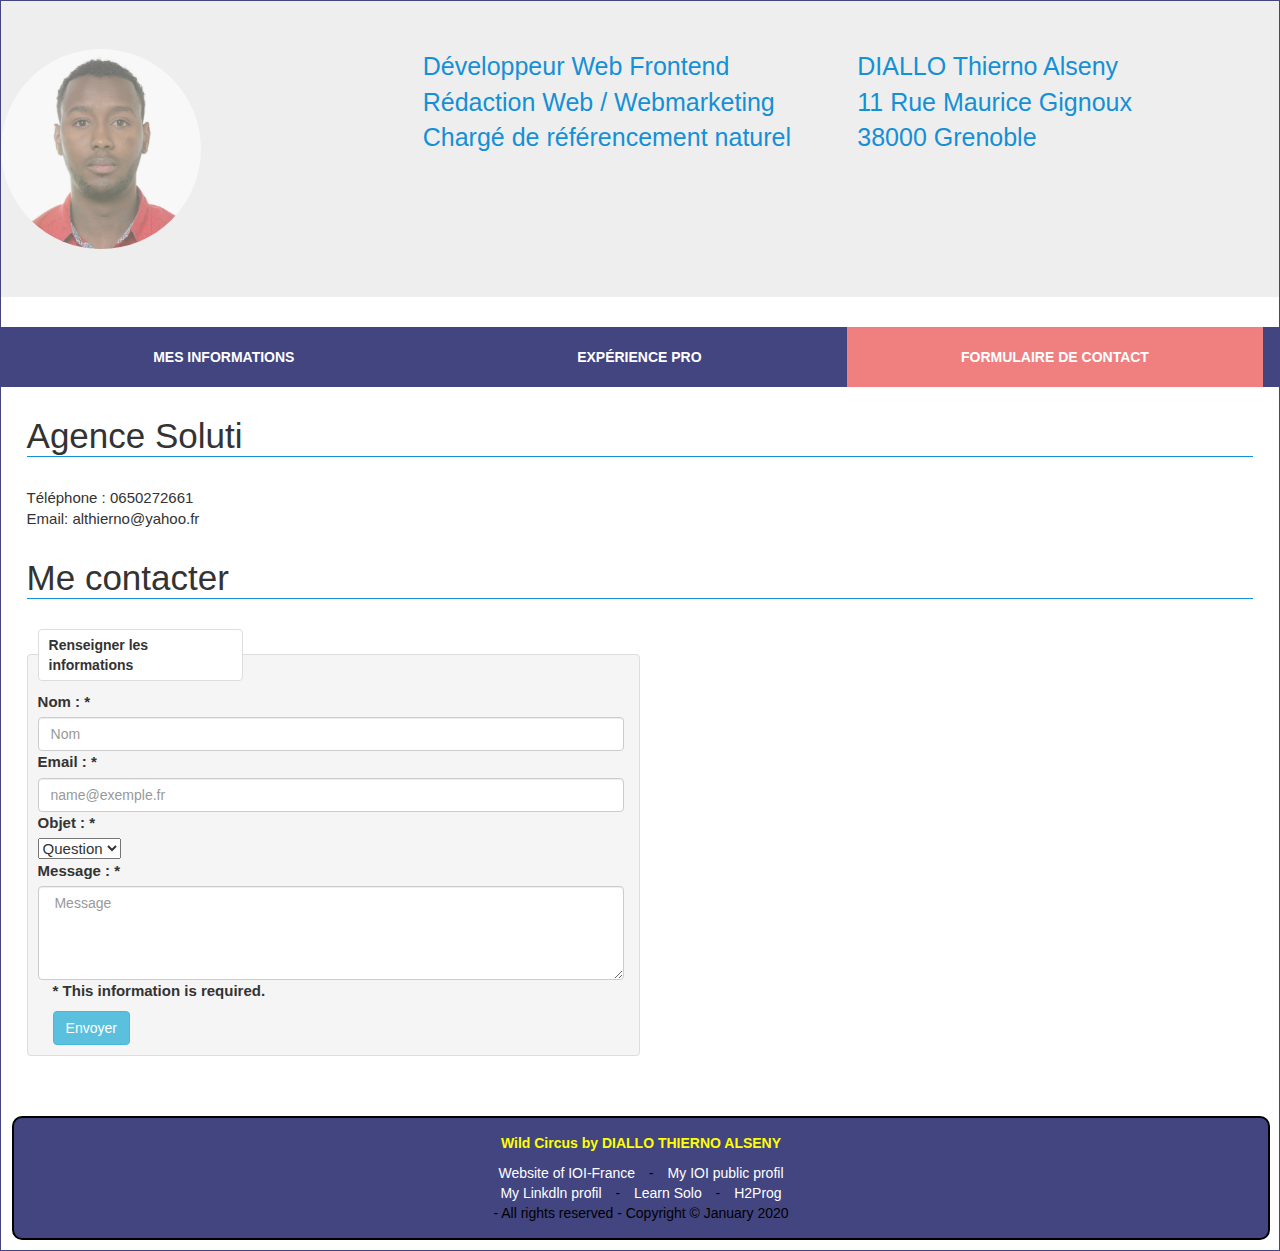
<file: contact.html>
<!DOCTYPE html>
<html lang="fr">
<head>
   <meta charset="utf-8" />
   <title> Contact</title>
   <meta name="description" content="Formulaire de contact" /> <!-- La balise méta -->
   <meta http-equiv="X-UA-Compatible" content="IE=edge">

   <link rel="stylesheet" href="https://maxcdn.bootstrapcdn.com/bootstrap/3.3.6/css/bootstrap.min.css">
   <script src="https://ajax.googleapis.com/ajax/libs/jquery/1.11.3/jquery.min.js"></script>
   <script src="https://maxcdn.bootstrapcdn.com/bootstrap/3.3.6/js/bootstrap.min.js"></script>
	 <!-- <link href='https://fonts.googleapis.com/css?family=Amatic SC' rel='stylesheet'> -->
	<!--  <link href="https://fonts.googleapis.com/css?family=Lato" rel="stylesheet"> -->

   
  <meta name="viewport" content="width=device-width, initial-scale=1, shrink-to-fit=no">
   <link rel="stylesheet" type="text/css" media="screen" href="css/cv.css"  />
   <link rel="stylesheet" type="text/css" media="screen" href="css/menu.css"  />
</head>
<body>
 <div class="header jumbotron">
   <div class="photoPerso">
      <img src="images/maphoto.jpg" class="img-circle img-responsive" alt="Thierno Alseny"/>
   </div>
   <div class="posteRecherche size30 colorLight">
      Développeur Web Frontend <br />
      Rédaction Web / Webmarketing<br />
      Chargé de référencement naturel <br />
   </div>
    <div class="InfoPerso size30 colorLight">
      DIALLO Thierno Alseny <br />
      11 Rue Maurice Gignoux<br />
      38000 Grenoble <br />
   </div>
</div>
         <!-- Nav- Menu -->
   <nav class="bg-color">
      <div class="container-fluid">
        <ul>
           <li class="menuInfo">
              <a href="CV.html"> Mes informations </a>
           </li>
           <li class="menuExpe">
              <a href="experiencePro.html"> Expérience Pro </a>
           </li>
           <li class="menuContact">
              <a id="active" href="contact.html"> Formulaire de contact </a>
           </li>
        </ul>
      </div>
</nav>
 <!--   Le corps du site -->
 <div class="corps size15">
        <h2 class="size40 borderBottomDark"> Agence Soluti </h2>
        <div> 
           Téléphone : 0650272661 <br/>
           Email: althierno@yahoo.fr
         </div>
         <h2 class="size40 borderBottomDark"> Me contacter</h2>
        <div> 
          <form>
            <fieldset class="col-md-6">
              <legend> Renseigner les informations </legend>
                <div>
                  <label>Nom : <span >*</span></label>
                  <input type="text" id="nom" class="form-control" placeholder="Nom" required>
              </div>
              <div>
                  <label>Email : <span >*</span></label>
                  <input type="email" id="email" class="form-control" placeholder="name@exemple.fr" required>
              </div>

              <div>
                  <label>Objet : <span >*</span></label>
                  <select name="objet" id="objet">
                      <option>Question </option>
                      <option>Autre </option>
                  </select>
              </div>
              <div>
                  <label for="message">Message : <span >*</span></label>
                   <textarea id="message" name="message" required class="form-control" placeholder=" Message" rows="4"></textarea>
              </div>
                 <div class="col-md-12">
                          <p class="blue"><strong>* This information is required.</strong></p>
                  </div>
                  <div class="col-md-12">
                     <input type="submit" class="btn btn-info" id="button" value="Envoyer">
               </div> 
           </fieldset>
          </form>
          <div class="clearfix"></div>
        </div>
 </div>   
  <!--   Le Footer -->
         <div class="footer text-center text-white">
             <div id="div4">
                <footer id ="pied">
                  <nav id="foot"> 
                       <p class="pp">
                           <p id="name">
                          Wild Circus by DIALLO THIERNO ALSENY
                           </p>       
                                <a href="http://www.france-ioi.org/" class="footer" target="_blank">Website of IOI-France</a> -
                                <a href="http://www.france-ioi.org/user/perso.php?sLogin=nellyvilly/" class="footer" target="_blank">My IOI public profil</a>
                              <br>  
                                <a href="https://www.linkedin.com/in/thierno-alseny-diallo-789015131/" class="footer" target="_blank">My Linkdln profil</a> -
                                <a href="https://www.sololearn.com/" class="footer" target="_blank">Learn Solo</a> -
                                <a href="https://ecole.h2prog.com/" class="footer" target="_blank">H2Prog</a>
                             <br>
                              - All rights reserved
                              - Copyright &copy; January 2020
                      </p>
                  </nav>
            </footer>
         </div>
   </div> 
 
     
 
</body>
</html>
</file>
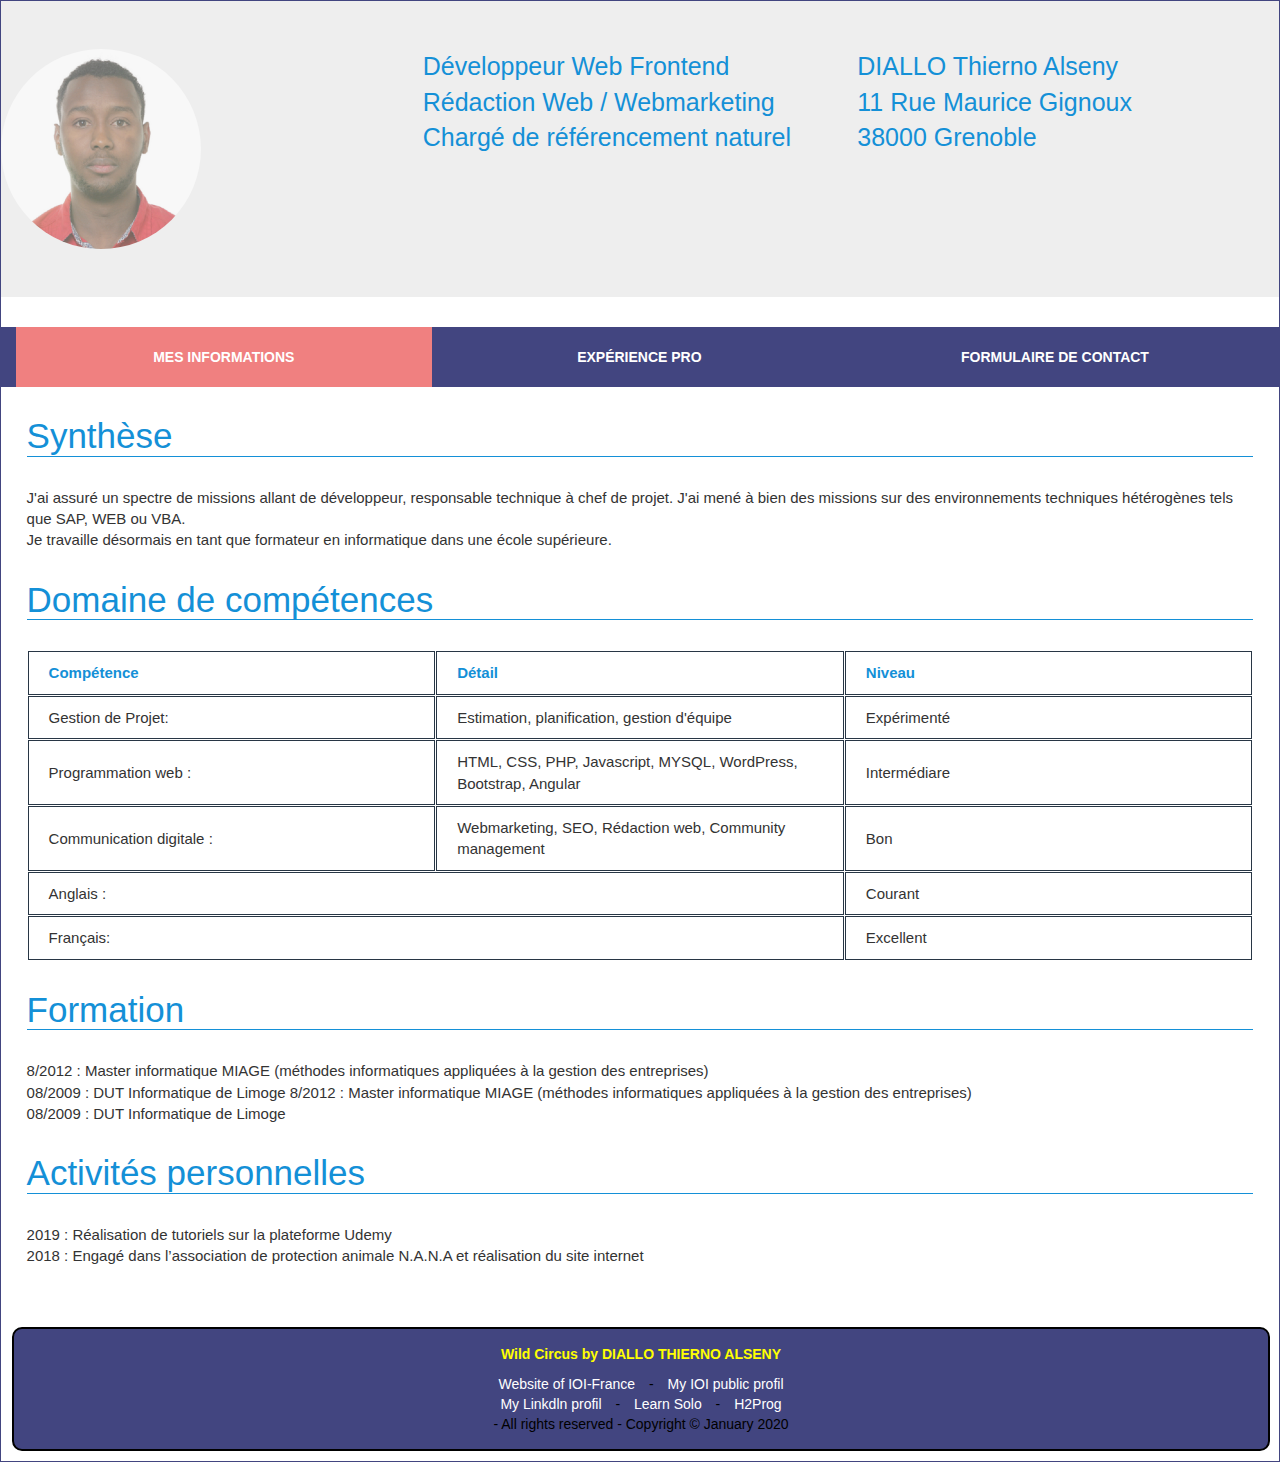
<file: CV.html>
<!DOCTYPE html>
<html lang="fr">
<head>
   <meta charset="utf-8" />
   <title>Mon CV</title>
   <meta name="description" content="Page d'accueil du CV de Diallo Thierno Alseny" />
   <meta http-equiv="X-UA-Compatible" content="IE=edge">

   <link rel="stylesheet" href="https://maxcdn.bootstrapcdn.com/bootstrap/3.3.6/css/bootstrap.min.css">
   <script src="https://ajax.googleapis.com/ajax/libs/jquery/1.11.3/jquery.min.js"></script>
   <script src="https://maxcdn.bootstrapcdn.com/bootstrap/3.3.6/js/bootstrap.min.js"></script>
	<!--  <link href='https://fonts.googleapis.com/css?family=Amatic SC' rel='stylesheet'> -->
	 <!-- <link href="https://fonts.googleapis.com/css?family=Lato" rel="stylesheet"> -->
  <meta name="viewport" content="width=device-width, initial-scale=1, shrink-to-fit=no">
   <link rel="stylesheet" type="text/css" media="screen" href="css/cv.css"  />
   <link rel="stylesheet" type="text/css" media="screen" href="css/menu.css"  />
</head>
<body>
 <div class="header jumbotron">
   <div class="photoPerso">
      <img src="images/maphoto.jpg" class="img-circle img-responsive" alt="Thierno Alseny"/>
   </div>
   <div class="posteRecherche size30 colorLight">
      Développeur Web Frontend <br />
      Rédaction Web / Webmarketing<br />
      Chargé de référencement naturel <br />
   </div>
    <div class="InfoPerso size30 colorLight">
      DIALLO Thierno Alseny <br />
      11 Rue Maurice Gignoux<br />
      38000 Grenoble <br />
   </div>
</div>
         <!-- Nav- Menu -->
   <nav class="bg-color">
      <div class="container-fluid">
      <ul>
         <li class="menuInfo">
            <a id="active" href="CV.html"> Mes informations </a>
         </li>
         <li class="menuExpe">
            <a href="experiencePro.html"> Expérience Pro </a>
         </li>
         <li class="menuContact">
            <a href="contact.html"> Formulaire de contact </a>
         </li>
      </ul>
      </div>
</nav>
 <!--   Le corps du site -->
 <div class="corps size15">
      <h2 class="colorLight size40 borderBottomDark"> Synthèse </h2>
   <div>
                      J'ai assuré un spectre de missions allant de développeur, responsable technique à chef de projet. J'ai mené à bien des missions sur des environnements 
                techniques hétérogènes tels que SAP, WEB ou VBA. <br />
                Je travaille désormais en tant que formateur en informatique dans une école supérieure.
   </div>
      <h2 class="colorLight size40 borderBottomDark"> Domaine de compétences</h2>
    <div class="domaineCompetence">
       <table>
         <tr>
            <th class="colorLight"> Compétence </th>
            <th class="colorLight"> Détail </th>
            <th class="colorLight"> Niveau </th>
         </tr>
          <tr>
             <td> Gestion de Projet:</td>
             <td> Estimation, planification, gestion d'équipe </td>
             <td> Expérimenté </td>
         </tr>
          <tr>
            <td> Programmation web : </td>
             <td> HTML, CSS, PHP, Javascript, MYSQL, WordPress, Bootstrap, Angular</td>
             <td> Intermédiare </td>
         </tr>
          <tr>
            <td> Communication digitale :</td>
             <td> Webmarketing, SEO, Rédaction web, Community management </td>
             <td> Bon </td>
         </tr>
          <tr>
          <td colspan="2"> Anglais :</td>
           <td> Courant</td>           
         </tr>
          <tr>
         <td colspan="2"> Français:</td>
           <td> Excellent</td>           
         </tr>
      </table>
    </div>
      <h2 class="colorLight size40 borderBottomDark"> Formation</h2>
    <div>
       8/2012 : Master informatique MIAGE (méthodes informatiques appliquées à la gestion des entreprises) <br />
       08/2009 : DUT Informatique de Limoge
       8/2012 : Master informatique MIAGE (méthodes informatiques appliquées à la gestion des entreprises) <br />
       08/2009 : DUT Informatique de Limoge
    </div>
      <h2 class="colorLight size40 borderBottomDark"> Activités personnelles</h2>
    <div>
       2019 : Réalisation de tutoriels sur la plateforme Udemy <br />
       2018 : Engagé dans l’association de protection animale N.A.N.A et réalisation du site internet
    </div>
 </div>
  <!--   Le Footer -->
  
         <div class="footer text-center text-white">
             <div id="div4">
                <footer id ="pied">
                  <nav id="foot"> 
                       <p class="pp">
                           <p id="name">  Wild Circus by DIALLO THIERNO ALSENY  </p>       
                                  <a href="http://www.france-ioi.org/" class="footer" target="_blank">Website of IOI-France</a> -
                                  <a href="http://www.france-ioi.org/user/perso.php?sLogin=nellyvilly/" class="footer" target="_blank">My IOI public profil</a>
                              <br>  
                                  <a href="https://www.linkedin.com/in/thierno-alseny-diallo-789015131/" class="footer" target="_blank">My Linkdln profil</a> -
                                  <a href="https://www.sololearn.com/" class="footer" target="_blank">Learn Solo</a> -
                                  <a href="https://ecole.h2prog.com/" class="footer" target="_blank">H2Prog</a>
                             <br>
                              - All rights reserved
                              - Copyright &copy; January 2020
                      </p>
                  </nav>
            </footer>
         </div>
   </div> 

 
     
 
</body>
</html>
</file>
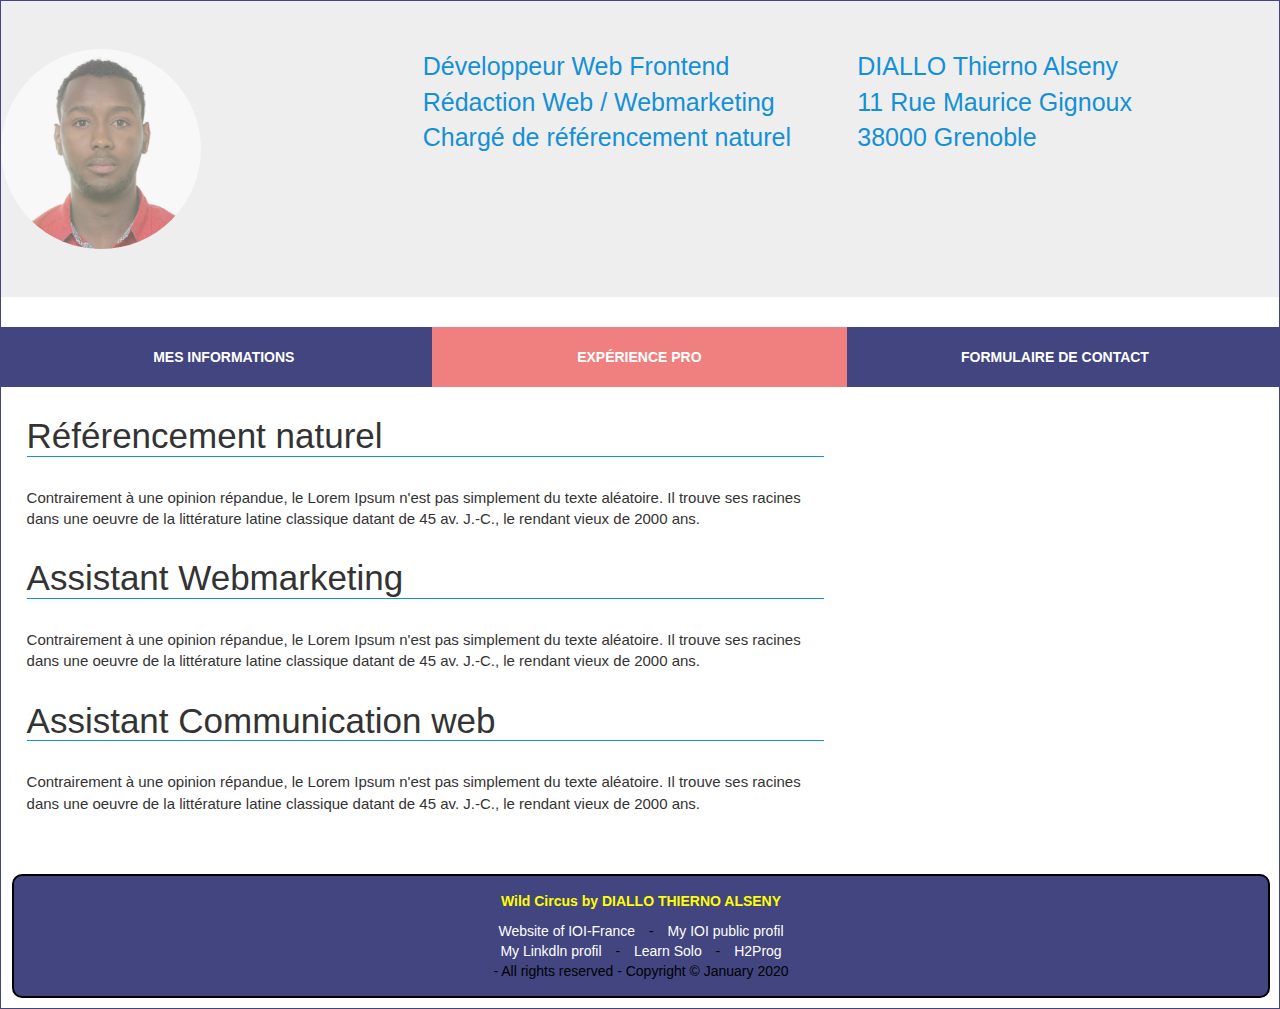
<file: experiencePro.html>
<!DOCTYPE html>
<html lang="fr">
<head>
   <meta charset="utf-8" />
   <title> Expérience professionnelle</title>
   <meta name="description" content="Page expérience professionnelle" />
   <meta http-equiv="X-UA-Compatible" content="IE=edge">

   <link rel="stylesheet" href="https://maxcdn.bootstrapcdn.com/bootstrap/3.3.6/css/bootstrap.min.css">
   <script src="https://ajax.googleapis.com/ajax/libs/jquery/1.11.3/jquery.min.js"></script>
   <script src="https://maxcdn.bootstrapcdn.com/bootstrap/3.3.6/js/bootstrap.min.js"></script>
	 <!-- <link href='https://fonts.googleapis.com/css?family=Amatic SC' rel='stylesheet'> -->
	 <!-- <link href="https://fonts.googleapis.com/css?family=Lato" rel="stylesheet"> -->

   
   <meta name="viewport" content="width=device-width, initial-scale=1, shrink-to-fit=no">
   <link rel="stylesheet" type="text/css" media="screen" href="css/cv.css"  />
   <link rel="stylesheet" type="text/css" media="screen" href="css/menu.css"  />
</head>
<body>
 <div class="header jumbotron">
   <div class="photoPerso">
      <img src="images/maphoto.jpg" class="img-circle img-responsive" alt="Thierno Alseny"/>
   </div>
   <div class="posteRecherche size30 colorLight">
      Développeur Web Frontend <br />
      Rédaction Web / Webmarketing<br />
      Chargé de référencement naturel <br />
   </div>
    <div class="InfoPerso size30 colorLight">
      DIALLO Thierno Alseny <br />
      11 Rue Maurice Gignoux<br />
      38000 Grenoble <br />
   </div>
</div>
         <!-- Nav- Menu -->
   <nav class="bg-color">
      <div class="container-fluid">
        <ul>
           <li class="menuInfo">
              <a href="CV.html"> Mes informations </a>
           </li>
           <li class="menuExpe">
              <a id="active" href="experiencePro.html"> Expérience Pro </a>
           </li>
           <li class="menuContact">
              <a href="contact.html"> Formulaire de contact </a>
           </li>
        </ul>
      </div>
</nav>
 <!--   Le corps du site -->
 <div class="corps size15">

       <div class="gauche col1 colorLight">
        <h2 class="size40"> Agence Soluti </h2>
        <div class="date"> Juillet 2018 </div>
      </div>
      <div class="gauche col2 #283645">
        <h2 class="borderBottomDark size40"> Référencement naturel </h2>
         <div> Contrairement à une opinion répandue, le Lorem Ipsum n'est pas simplement du texte aléatoire. Il trouve ses racines dans une oeuvre de la littérature latine classique datant de 45 av. J.-C., le rendant vieux de 2000 ans. </div>
      </div>
      <div class="clear"></div>
             <!--   Nouvelle expérience -->
        <div class="gauche col1 colorLight">
        <h2 class="size40"> Edkado </h2>
        <div class="date"> Juin - Novembre 2017 </div>
      </div>
      <div class="gauche col2 #283645">
        <h2 class="borderBottomDark size40"> Assistant Webmarketing </h2>
         <div> Contrairement à une opinion répandue, le Lorem Ipsum n'est pas simplement du texte aléatoire. Il trouve ses racines dans une oeuvre de la littérature latine classique datant de 45 av. J.-C., le rendant vieux de 2000 ans. </div>
      </div>
      <div class="clear"></div>
        <!--   Nouvelle expérience -->
        <div class="gauche col1 colorLight">
        <h2 class="size40"> LH Service </h2>
        <div class="date"> Mai - Août 2016 </div>
      </div>
      <div class="gauche col2 #283645">
        <h2 class="borderBottomDark size40"> Assistant Communication web </h2>
         <div> Contrairement à une opinion répandue, le Lorem Ipsum n'est pas simplement du texte aléatoire. Il trouve ses racines dans une oeuvre de la littérature latine classique datant de 45 av. J.-C., le rendant vieux de 2000 ans. </div>
      </div>
      <div class="clear"></div>
 </div>
  <!--   Le Footer -->
  
         <div class="footer text-center text-white">
             <div id="div4">
                <footer id ="pied">
                  <nav id="foot"> 
                       <p class="pp">
                           <p id="name">
                          Wild Circus by DIALLO THIERNO ALSENY
                           </p>       
                                <a href="http://www.france-ioi.org/" class="footer" target="_blank">Website of IOI-France</a> -
                                <a href="http://www.france-ioi.org/user/perso.php?sLogin=nellyvilly/" class="footer" target="_blank">My IOI public profil</a>
                              <br>  
                                <a href="https://www.linkedin.com/in/thierno-alseny-diallo-789015131/" class="footer" target="_blank">My Linkdln profil</a> -
                                <a href="https://www.sololearn.com/" class="footer" target="_blank">Learn Solo</a> -
                                <a href="https://ecole.h2prog.com/" class="footer" target="_blank">H2Prog</a>
                             <br>
                              - All rights reserved
                              - Copyright &copy; January 2020
                      </p>
                  </nav>
            </footer>
         </div>
   </div> 

 
     
 
</body>
</html>
</file>
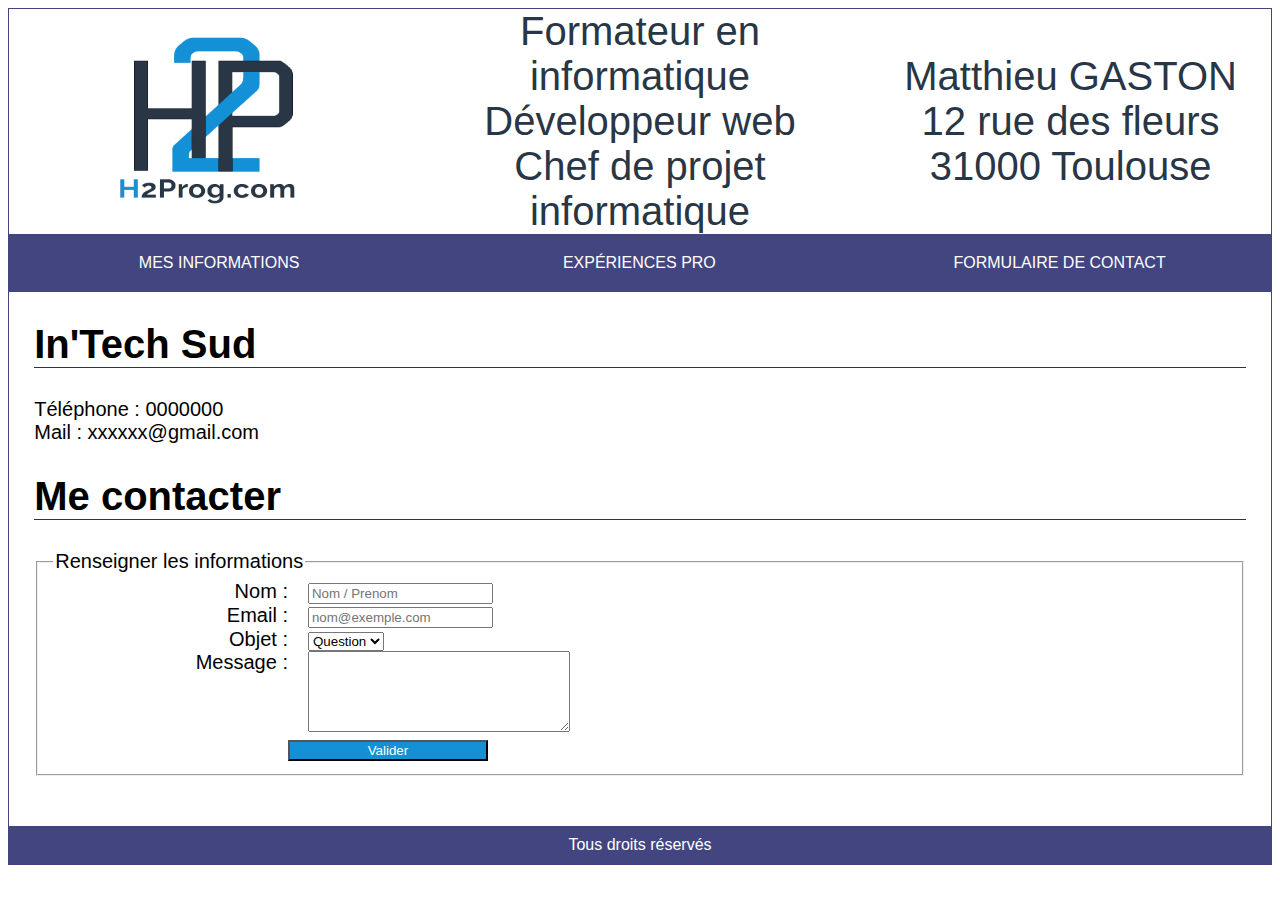
<file: contact/contact.html>
<!DOCTYPE html>
<html>
    <head>
        <meta charset="utf-8" />
        <title>Contact</title>
        <link rel="stylesheet" type="text/css" href="css/main.css" />
        <link rel="stylesheet" type="text/css" href="css/menu.css" />
    </head>
    <body>
        <!-- Header -->
        <div class="header">
            <div class="photoPerso">
                <img src="images/h2p.png" alt="logo du site"/>
            </div>
            <div class="posteRecherche size40 colorBlueDark">
                Formateur en informatique <br />
                Développeur web <br />
                Chef de projet informatique
            </div>
            <div class="infoPerso size40 colorBlueDark">
                Matthieu GASTON <br />
                12 rue des fleurs <br />
                31000 Toulouse
            </div>
        </div>
        <!-- Nav -->
        <nav class="bg-colorBlue3">
            <ul>
                <li class="menuInfo">
                    <a href="cv.html">mes informations</a>
                </li>
                <li class="menuExperience">
                    <a href="experiencePro.html">Expériences pro</a>
                </li>
                <li class="menuContact">
                    <a href="contact.html">Formulaire de contact</a>
                </li>
            </ul>
        </nav>
        <!-- Corps du site-->
        <div class="corps size20 ">
            <h2 class="size40 borderBottomDark">In'Tech Sud</h2>
            <div>
                Téléphone : 0000000 <br />
                Mail : xxxxxx@gmail.com
            </div>
            <h2 class="size40 borderBottomDark">Me contacter</h2>
            <div>
                <form>
                    <fieldset>
                        <legend>Renseigner les informations</legend>
                        <div>
                            <label for="nom">Nom :</label>
                            <input type="text" name="nom" id="nom" placeholder="Nom / Prenom"/>
                        </div>
                        <div>
                            <label for="mail">Email :</label>
                            <input type="email" name="mail" id="mail" placeholder="nom@exemple.com"/>
                        </div>
                        <div>
                            <label for="objet">Objet :</label>
                            <select name="objet" id="objet">
                                <option>Question</option>
                                <option>Autre</option>
                            </select>
                        </div>
                        <div>
                            <label for="message">Message : </label>
                            <textarea name="message" id="message" cols="30" rows="5"></textarea>
                        </div>
                        <input type="submit" value="Valider" class="buttonContact bg-colorBlueLight colorWhite" />
                    </fieldset>
                </form>
            </div>
        </div>

        <!-- Footer du site-->
        <div class="footer text-center colorWhite bg-colorBlue3">
            Tous droits réservés
        </div>
    </body>
</html>
</file>
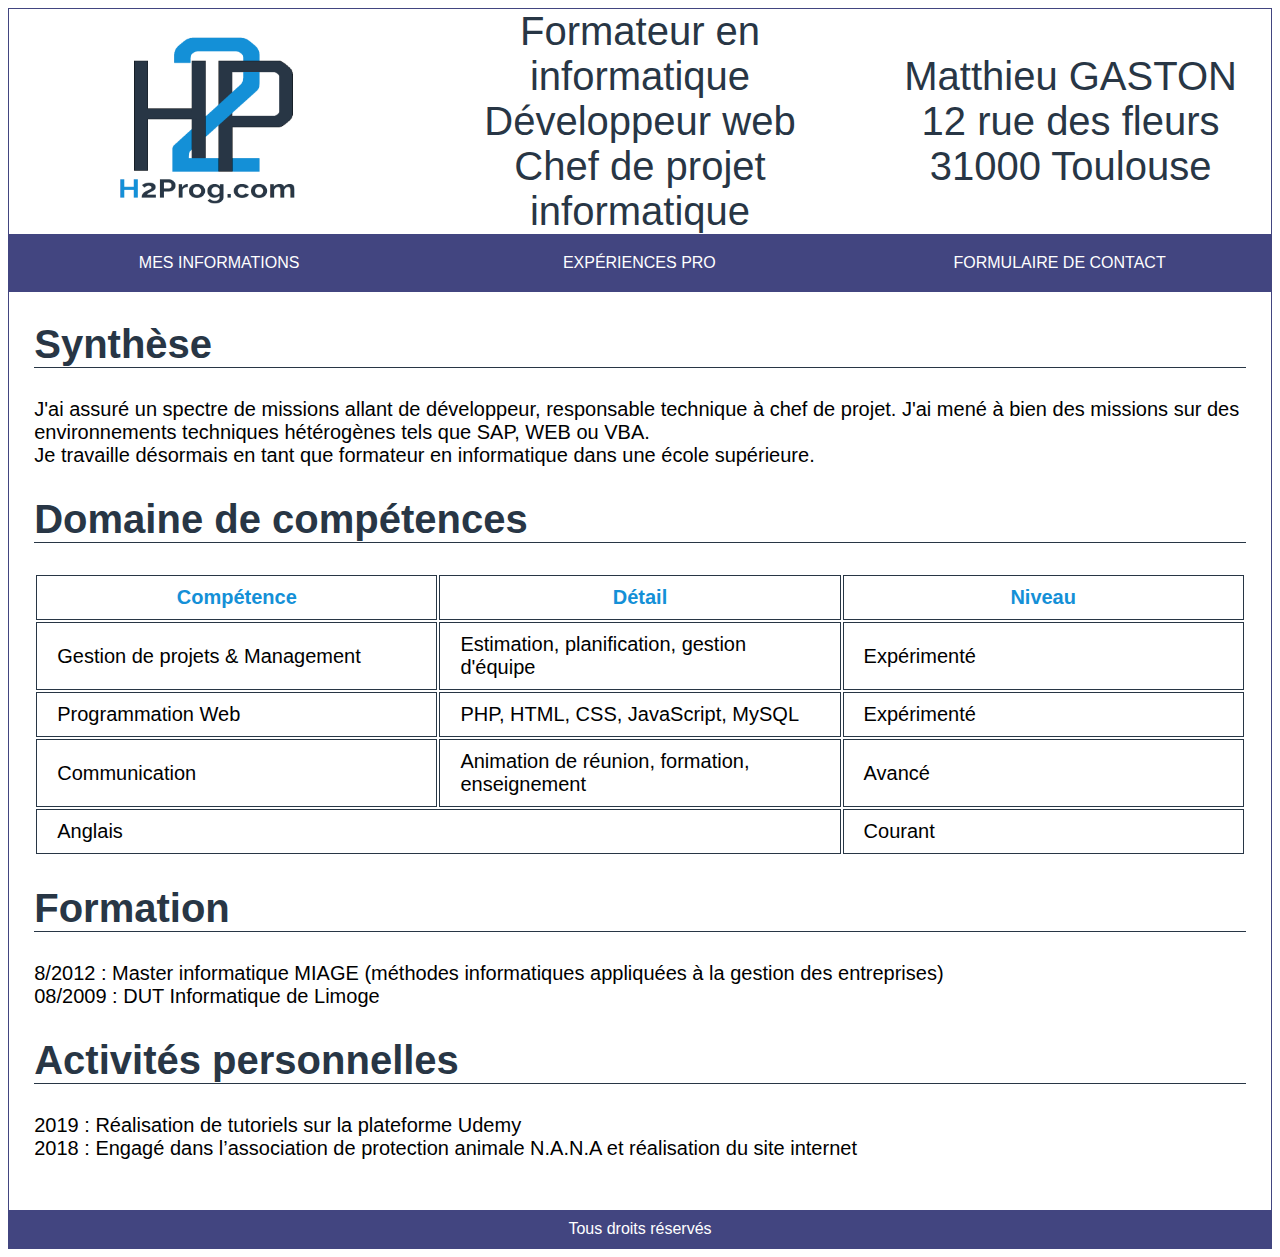
<file: contact/cv.html>
<!DOCTYPE html>
<html>
    <head>
        <meta charset="utf-8" />
        <title>Mon CV</title>
        <link rel="stylesheet" type="text/css" href="css/main.css" />
        <link rel="stylesheet" type="text/css" href="css/menu.css" />
    </head>
    <body>
        <!-- Header -->
        <div class="header">
            <div class="photoPerso">
                <img src="images/h2p.png" alt="logo du site"/>
            </div>
            <div class="posteRecherche size40 colorBlueDark">
                Formateur en informatique <br />
                Développeur web <br />
                Chef de projet informatique
            </div>
            <div class="infoPerso size40 colorBlueDark">
                Matthieu GASTON <br />
                12 rue des fleurs <br />
                31000 Toulouse
            </div>
        </div>
        <!-- Nav -->
        <nav class="bg-colorBlue3">
            <ul>
                <li class="menuInfo">
                    <a href="cv.html">mes informations</a>
                </li>
                <li class="menuExperience">
                    <a href="experiencePro.html">Expériences pro</a>
                </li>
                <li class="menuContact">
                    <a href="contact.html">Formulaire de contact</a>
                </li>
            </ul>
        </nav>
        <!-- Corps du site-->
        <div class="corps size20">
            <h2 class="colorBlueDark size40 borderBottomDark">Synthèse</h2>
            <div>
                J'ai assuré un spectre de missions allant de développeur, responsable technique à chef de projet. J'ai mené à bien des missions sur des environnements 
                techniques hétérogènes tels que SAP, WEB ou VBA. <br />
                Je travaille désormais en tant que formateur en informatique dans une école supérieure. 
            </div>
            <h2 class="colorBlueDark size40 borderBottomDark">Domaine de compétences</h2>
            <div class="domaineCompetence">
                <table>
                    <tr>
                        <th class="colorBlueLight">Compétence</th>
                        <th class="colorBlueLight">Détail</th>
                        <th class="colorBlueLight">Niveau</th>
                    </tr>
                    <tr>
                        <td>Gestion de projets & Management</td>
                        <td>Estimation, planification, gestion d'équipe</td>
                        <td>Expérimenté</td>
                    </tr>
                    <tr>
                        <td>Programmation Web</td>
                        <td>PHP, HTML, CSS, JavaScript, MySQL</td>
                        <td>Expérimenté</td>
                    </tr>
                    <tr>
                        <td>Communication</td>
                        <td>Animation de réunion, formation, enseignement</td>
                        <td>Avancé</td>
                    </tr>
                    <tr>
                        <td colspan="2">Anglais</td>
                        <td>Courant</td>
                    </tr>
                </table>
                
            </div>
            <h2 class="colorBlueDark size40 borderBottomDark">Formation</h2>
            <div>
                    8/2012 : Master informatique MIAGE (méthodes informatiques appliquées à la gestion des entreprises) <br />
                    08/2009 : DUT Informatique de Limoge
            </div>
            <h2 class="colorBlueDark size40 borderBottomDark">Activités personnelles</h2>
            <div>
                    2019 : Réalisation de tutoriels sur la plateforme Udemy <br />
                    2018 : Engagé dans l’association de protection animale N.A.N.A et réalisation du site internet
            </div>
        </div>

        <!-- Footer du site-->
        <div class="footer text-center colorWhite bg-colorBlue3">
            Tous droits réservés
        </div>
    </body>
</html>
</file>
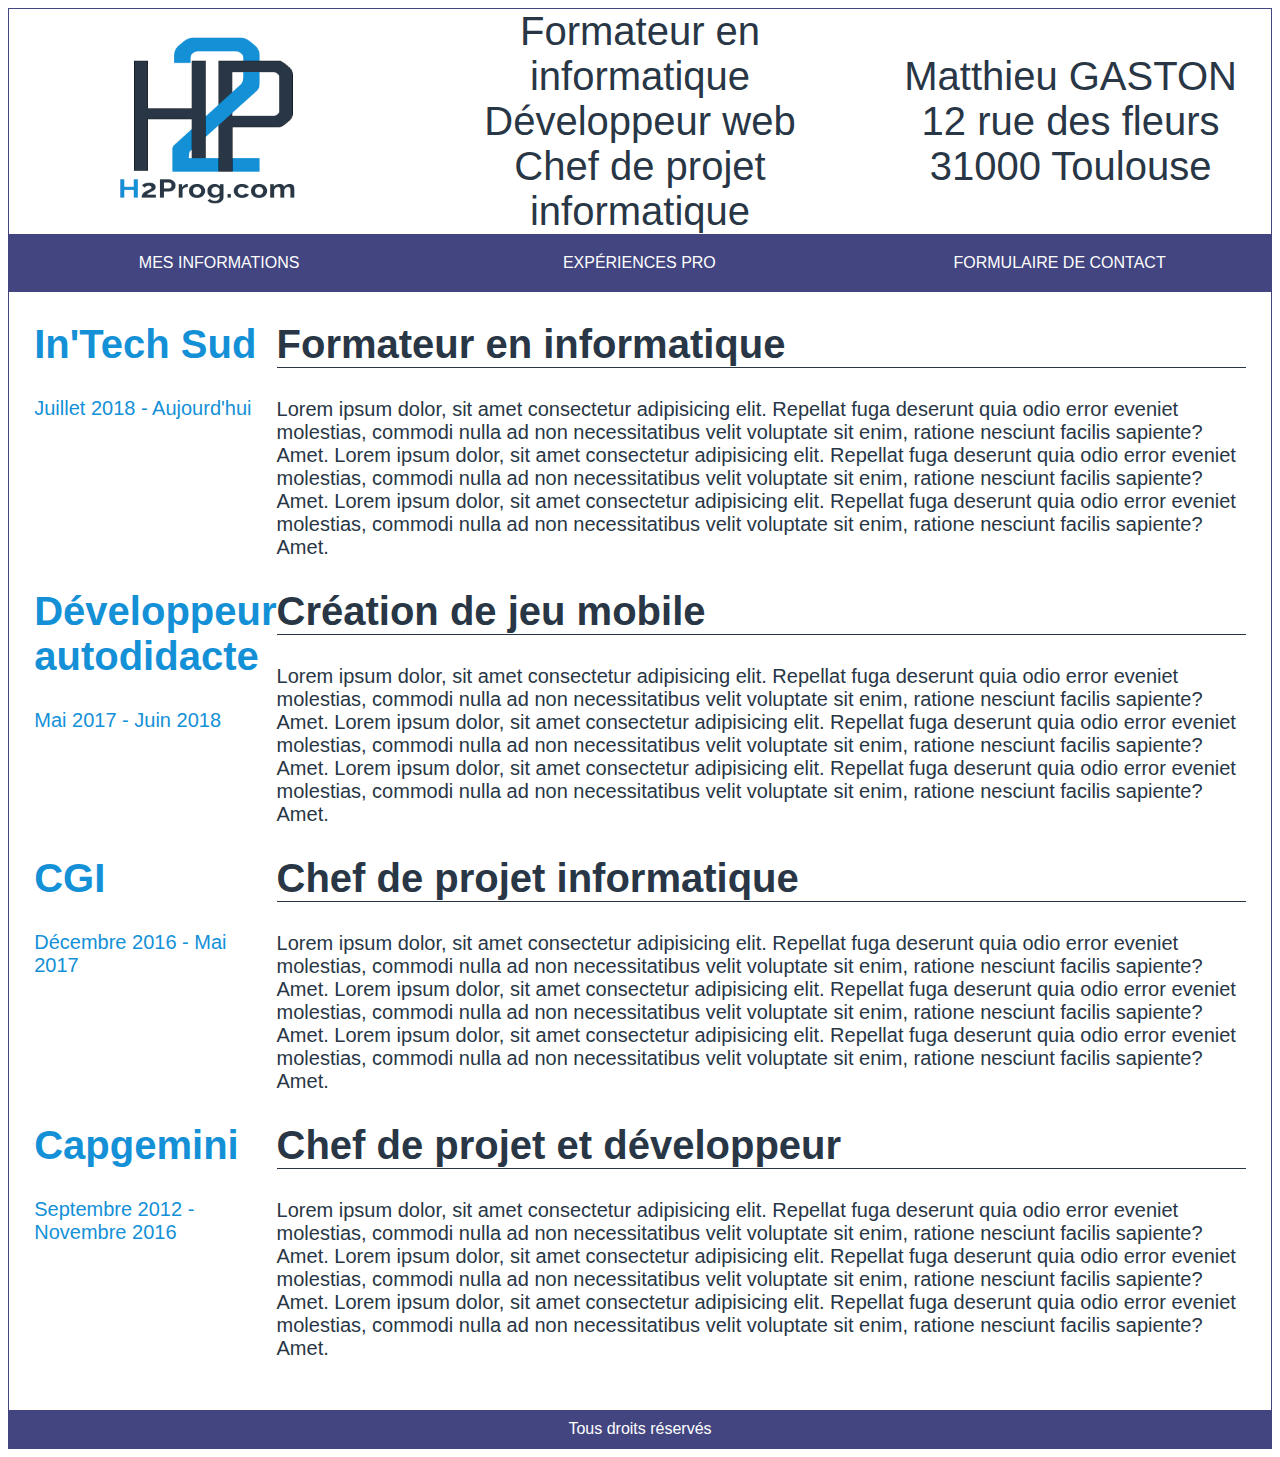
<file: contact/experiencePro.html>
<!DOCTYPE html>
<html>
    <head>
        <meta charset="utf-8" />
        <title>Expérience pro</title>
        <link rel="stylesheet" type="text/css" href="css/main.css" />
        <link rel="stylesheet" type="text/css" href="css/menu.css" />
    </head>
    <body>
        <!-- Header -->
        <div class="header">
            <div class="photoPerso">
                <img src="images/h2p.png" alt="logo du site"/>
            </div>
            <div class="posteRecherche size40 colorBlueDark">
                Formateur en informatique <br />
                Développeur web <br />
                Chef de projet informatique
            </div>
            <div class="infoPerso size40 colorBlueDark">
                Matthieu GASTON <br />
                12 rue des fleurs <br />
                31000 Toulouse
            </div>
        </div>
        <!-- Nav -->
        <nav class="bg-colorBlue3">
            <ul>
                <li class="menuInfo">
                    <a href="cv.html">mes informations</a>
                </li>
                <li class="menuExperience">
                    <a href="experiencePro.html">Expériences pro</a>
                </li>
                <li class="menuContact">
                    <a href="contact.html">Formulaire de contact</a>
                </li>
            </ul>
        </nav>
        <!-- Corps du site-->
        <div class="corps size20">
            <!-- Nouvelle expérience-->
            <div class="gauche col1 colorBlueLight">
                <h2 class="size40">In'Tech Sud</h2>
                <div>Juillet 2018 - Aujourd'hui</div>
            </div>
            <div class="gauche col2 colorBlueDark">
                <h2 class="borderBottomDark size40">Formateur en informatique</h2>
                <div>
                    Lorem ipsum dolor, sit amet consectetur adipisicing elit. 
                    Repellat fuga deserunt quia odio error eveniet molestias, commodi nulla ad non necessitatibus 
                    velit voluptate sit enim, ratione nesciunt facilis sapiente? Amet.
                    Lorem ipsum dolor, sit amet consectetur adipisicing elit. 
                    Repellat fuga deserunt quia odio error eveniet molestias, commodi nulla ad non necessitatibus 
                    velit voluptate sit enim, ratione nesciunt facilis sapiente? Amet.
                    Lorem ipsum dolor, sit amet consectetur adipisicing elit. 
                    Repellat fuga deserunt quia odio error eveniet molestias, commodi nulla ad non necessitatibus 
                    velit voluptate sit enim, ratione nesciunt facilis sapiente? Amet.
                </div>
            </div>
            <div class="clear"></div>
            <!-- Nouvelle expérience-->
            <div class="gauche col1 colorBlueLight">
                <h2 class="size40">Développeur autodidacte</h2>
                <div>Mai 2017 - Juin 2018</div>
            </div>
            <div class="gauche col2 colorBlueDark">
                <h2 class="borderBottomDark size40">Création de jeu mobile</h2>
                <div>
                    Lorem ipsum dolor, sit amet consectetur adipisicing elit. 
                    Repellat fuga deserunt quia odio error eveniet molestias, commodi nulla ad non necessitatibus 
                    velit voluptate sit enim, ratione nesciunt facilis sapiente? Amet.
                    Lorem ipsum dolor, sit amet consectetur adipisicing elit. 
                    Repellat fuga deserunt quia odio error eveniet molestias, commodi nulla ad non necessitatibus 
                    velit voluptate sit enim, ratione nesciunt facilis sapiente? Amet.
                    Lorem ipsum dolor, sit amet consectetur adipisicing elit. 
                    Repellat fuga deserunt quia odio error eveniet molestias, commodi nulla ad non necessitatibus 
                    velit voluptate sit enim, ratione nesciunt facilis sapiente? Amet.
                </div>
            </div>
            <div class="clear"></div>
            <!-- Nouvelle expérience-->
            <div class="gauche col1 colorBlueLight">
                <h2 class="size40">CGI</h2>
                <div>Décembre 2016 - Mai 2017</div>
            </div>
            <div class="gauche col2 colorBlueDark">
                <h2 class="borderBottomDark size40">Chef de projet informatique</h2>
                <div>
                    Lorem ipsum dolor, sit amet consectetur adipisicing elit. 
                    Repellat fuga deserunt quia odio error eveniet molestias, commodi nulla ad non necessitatibus 
                    velit voluptate sit enim, ratione nesciunt facilis sapiente? Amet.
                    Lorem ipsum dolor, sit amet consectetur adipisicing elit. 
                    Repellat fuga deserunt quia odio error eveniet molestias, commodi nulla ad non necessitatibus 
                    velit voluptate sit enim, ratione nesciunt facilis sapiente? Amet.
                    Lorem ipsum dolor, sit amet consectetur adipisicing elit. 
                    Repellat fuga deserunt quia odio error eveniet molestias, commodi nulla ad non necessitatibus 
                    velit voluptate sit enim, ratione nesciunt facilis sapiente? Amet.
                </div>
            </div>
            <div class="clear"></div>
            <!-- Nouvelle expérience-->
            <div class="gauche col1 colorBlueLight">
                <h2 class="size40">Capgemini</h2>
                <div>Septembre 2012 - Novembre 2016</div>
            </div>
            <div class="gauche col2 colorBlueDark">
                <h2 class="borderBottomDark size40">Chef de projet et développeur</h2>
                <div>
                    Lorem ipsum dolor, sit amet consectetur adipisicing elit. 
                    Repellat fuga deserunt quia odio error eveniet molestias, commodi nulla ad non necessitatibus 
                    velit voluptate sit enim, ratione nesciunt facilis sapiente? Amet.
                    Lorem ipsum dolor, sit amet consectetur adipisicing elit. 
                    Repellat fuga deserunt quia odio error eveniet molestias, commodi nulla ad non necessitatibus 
                    velit voluptate sit enim, ratione nesciunt facilis sapiente? Amet.
                    Lorem ipsum dolor, sit amet consectetur adipisicing elit. 
                    Repellat fuga deserunt quia odio error eveniet molestias, commodi nulla ad non necessitatibus 
                    velit voluptate sit enim, ratione nesciunt facilis sapiente? Amet.
                </div>
            </div>
            <div class="clear"></div>
        </div>

        <!-- Footer du site-->
        <div class="footer text-center colorWhite bg-colorBlue3">
            Tous droits réservés
        </div>
    </body>
</html>
</file>
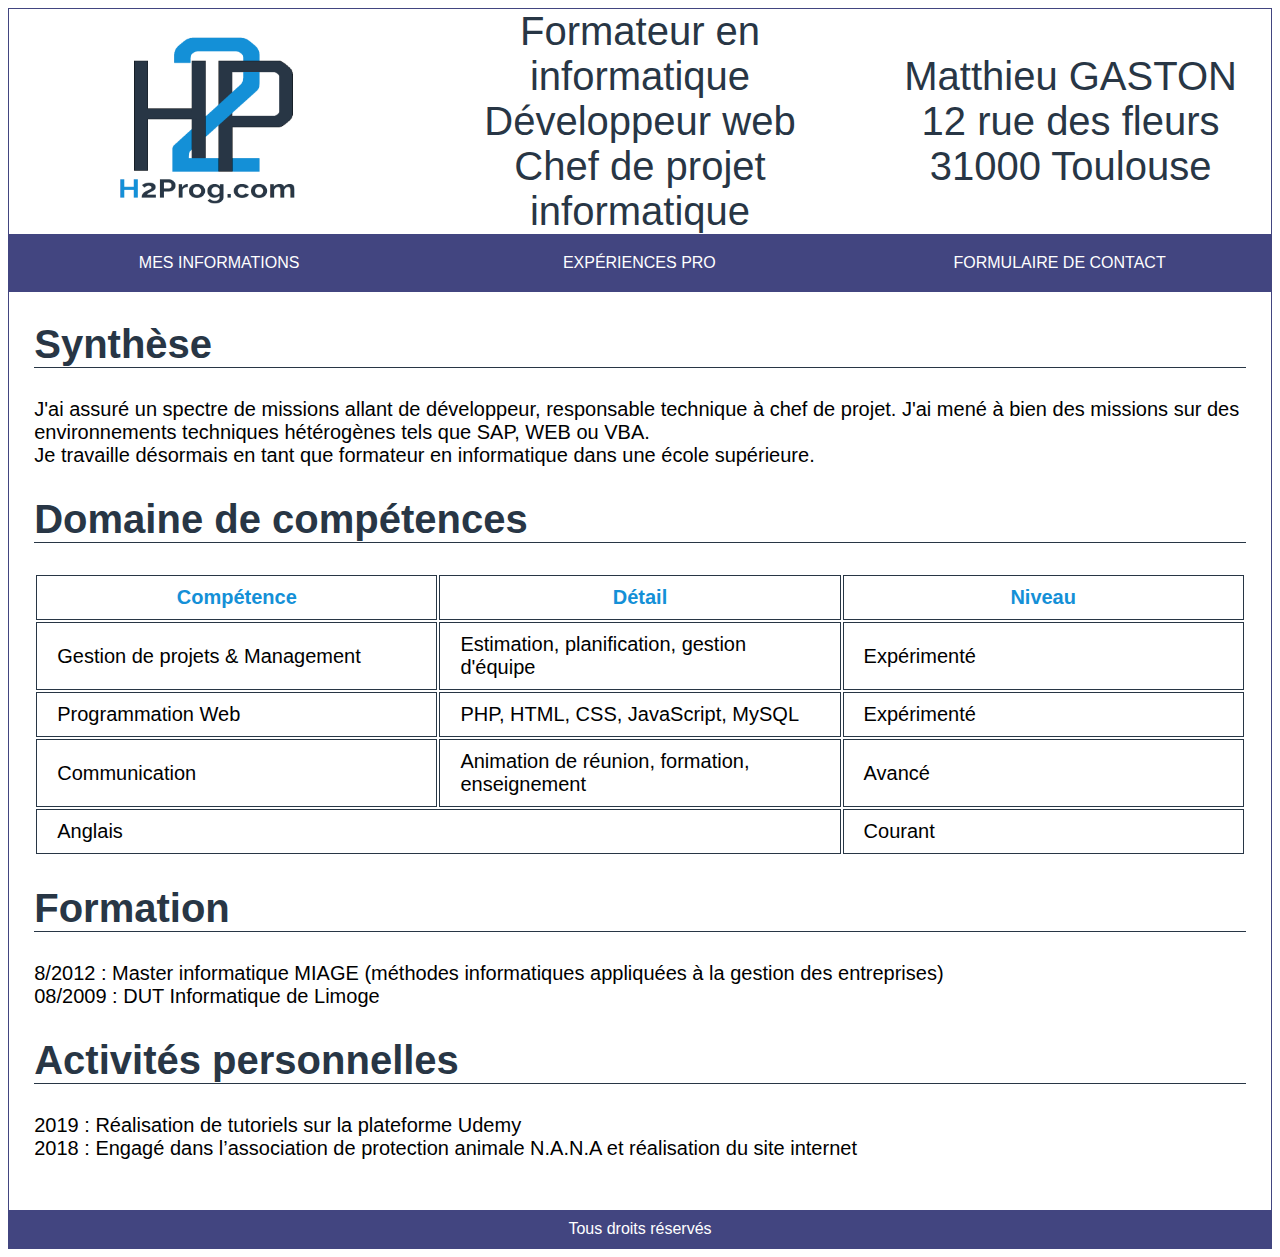
<file: monSite/cv.html>
<!DOCTYPE html>
<html>
    <head>
        <meta charset="utf-8" />
        <title>Mon CV</title>
        <link rel="stylesheet" type="text/css" href="css/main.css" />
        <link rel="stylesheet" type="text/css" href="css/menu.css" />
    </head>
    <body>
        <!-- Header -->
        <div class="header">
            <div class="photoPerso">
                <img src="images/h2p.png" alt="logo du site"/>
            </div>
            <div class="posteRecherche size40 colorBlueDark">
                Formateur en informatique <br />
                Développeur web <br />
                Chef de projet informatique
            </div>
            <div class="infoPerso size40 colorBlueDark">
                Matthieu GASTON <br />
                12 rue des fleurs <br />
                31000 Toulouse
            </div>
        </div>
        <!-- Nav -->
        <nav class="bg-colorBlue3">
            <ul>
                <li class="menuInfo">
                    <a href="#">mes informations</a>
                </li>
                <li class="menuExperience">
                    <a href="#">Expériences pro</a>
                </li>
                <li class="menuContact">
                    <a href="#">Formulaire de contact</a>
                </li>
            </ul>
        </nav>
        <!-- Corps du site-->
        <div class="corps size20">
            <h2 class="colorBlueDark size40">Synthèse</h2>
            <div>
                J'ai assuré un spectre de missions allant de développeur, responsable technique à chef de projet. J'ai mené à bien des missions sur des environnements 
                techniques hétérogènes tels que SAP, WEB ou VBA. <br />
                Je travaille désormais en tant que formateur en informatique dans une école supérieure. 
            </div>
            <h2 class="colorBlueDark size40">Domaine de compétences</h2>
            <div class="domaineCompetence">
                <table>
                    <tr>
                        <th class="colorBlueLight">Compétence</th>
                        <th class="colorBlueLight">Détail</th>
                        <th class="colorBlueLight">Niveau</th>
                    </tr>
                    <tr>
                        <td>Gestion de projets & Management</td>
                        <td>Estimation, planification, gestion d'équipe</td>
                        <td>Expérimenté</td>
                    </tr>
                    <tr>
                        <td>Programmation Web</td>
                        <td>PHP, HTML, CSS, JavaScript, MySQL</td>
                        <td>Expérimenté</td>
                    </tr>
                    <tr>
                        <td>Communication</td>
                        <td>Animation de réunion, formation, enseignement</td>
                        <td>Avancé</td>
                    </tr>
                    <tr>
                        <td colspan="2">Anglais</td>
                        <td>Courant</td>
                    </tr>
                </table>
                
            </div>
            <h2 class="colorBlueDark size40">Formation</h2>
            <div>
                    8/2012 : Master informatique MIAGE (méthodes informatiques appliquées à la gestion des entreprises) <br />
                    08/2009 : DUT Informatique de Limoge
            </div>
            <h2 class="colorBlueDark size40">Activités personnelles</h2>
            <div>
                    2019 : Réalisation de tutoriels sur la plateforme Udemy <br />
                    2018 : Engagé dans l’association de protection animale N.A.N.A et réalisation du site internet
            </div>
        </div>

        <!-- Footer du site-->
        <div class="footer text-center colorWhite bg-colorBlue3">
            Tous droits réservés
        </div>
    </body>
</html>
</file>
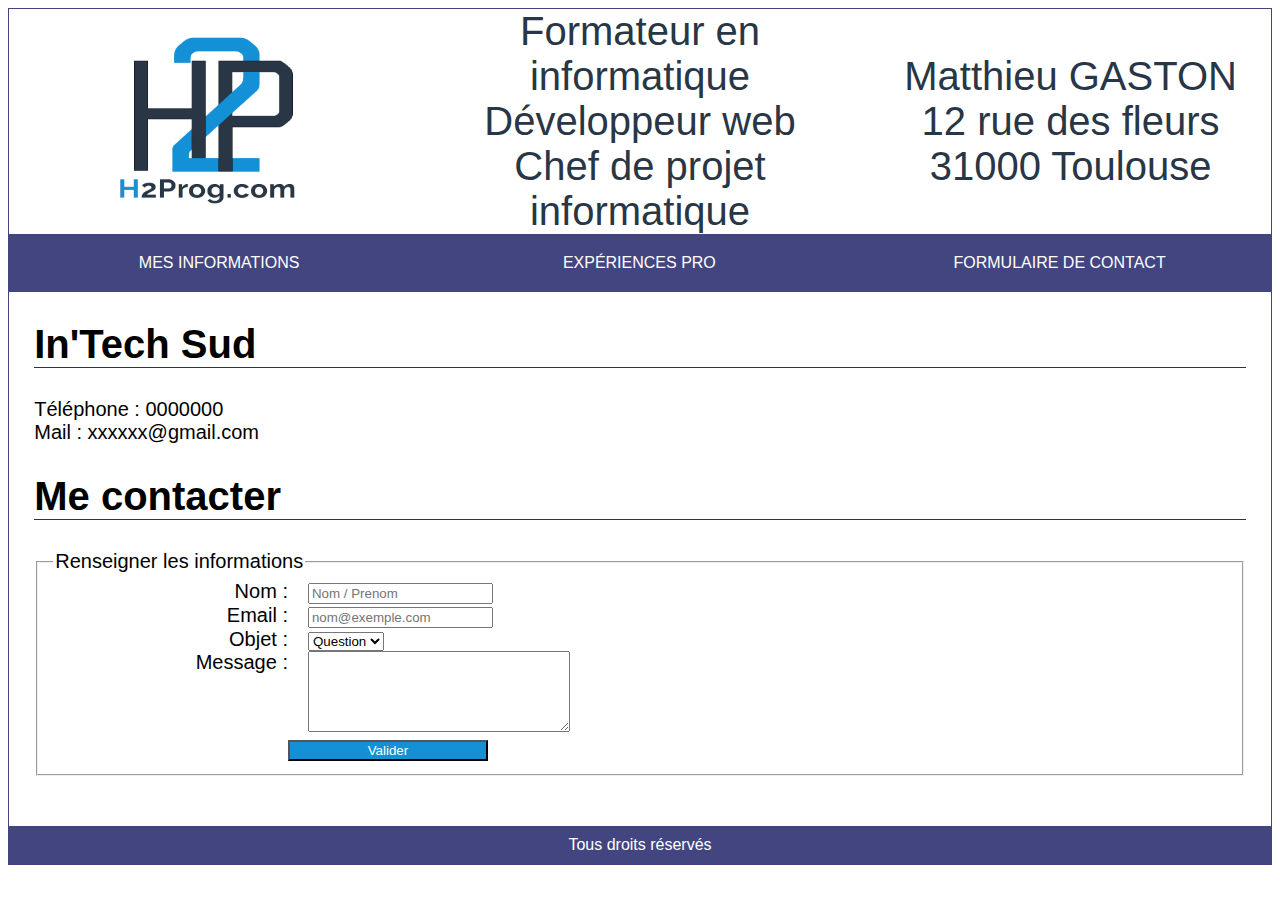
<file: SEO/contact.html>
<!DOCTYPE html>
<html>
    <head>
        <meta charset="utf-8" />
        <meta name="description" content="Formulaire de contact" />
        <title>Contact</title>
        <link rel="stylesheet" type="text/css" href="css/main.css" />
        <link rel="stylesheet" type="text/css" href="css/menu.css" />
    </head>
    <body>
        <!-- Header -->
        <div class="header">
            <div class="photoPerso">
                <img src="images/h2p.png" alt="logo du site"/>
            </div>
            <div class="posteRecherche size40 colorBlueDark">
                Formateur en informatique <br />
                Développeur web <br />
                Chef de projet informatique
            </div>
            <div class="infoPerso size40 colorBlueDark">
                Matthieu GASTON <br />
                12 rue des fleurs <br />
                31000 Toulouse
            </div>
        </div>
        <!-- Nav -->
        <nav class="bg-colorBlue3">
            <ul>
                <li class="menuInfo">
                    <a href="cv.html">mes informations</a>
                </li>
                <li class="menuExperience">
                    <a href="experiencePro.html">Expériences pro</a>
                </li>
                <li class="menuContact">
                    <a href="contact.html">Formulaire de contact</a>
                </li>
            </ul>
        </nav>
        <!-- Corps du site-->
        <div class="corps size20 ">
            <h2 class="size40 borderBottomDark">In'Tech Sud</h2>
            <div>
                Téléphone : 0000000 <br />
                Mail : xxxxxx@gmail.com
            </div>
            <h2 class="size40 borderBottomDark">Me contacter</h2>
            <div>
                <form>
                    <fieldset>
                        <legend>Renseigner les informations</legend>
                        <div>
                            <label for="nom">Nom :</label>
                            <input type="text" name="nom" id="nom" placeholder="Nom / Prenom"/>
                        </div>
                        <div>
                            <label for="mail">Email :</label>
                            <input type="email" name="mail" id="mail" placeholder="nom@exemple.com"/>
                        </div>
                        <div>
                            <label for="objet">Objet :</label>
                            <select name="objet" id="objet">
                                <option>Question</option>
                                <option>Autre</option>
                            </select>
                        </div>
                        <div>
                            <label for="message">Message : </label>
                            <textarea name="message" id="message" cols="30" rows="5"></textarea>
                        </div>
                        <input type="submit" value="Valider" class="buttonContact bg-colorBlueLight colorWhite" />
                    </fieldset>
                </form>
            </div>
        </div>

        <!-- Footer du site-->
        <div class="footer text-center colorWhite bg-colorBlue3">
            Tous droits réservés
        </div>
    </body>
</html>
</file>
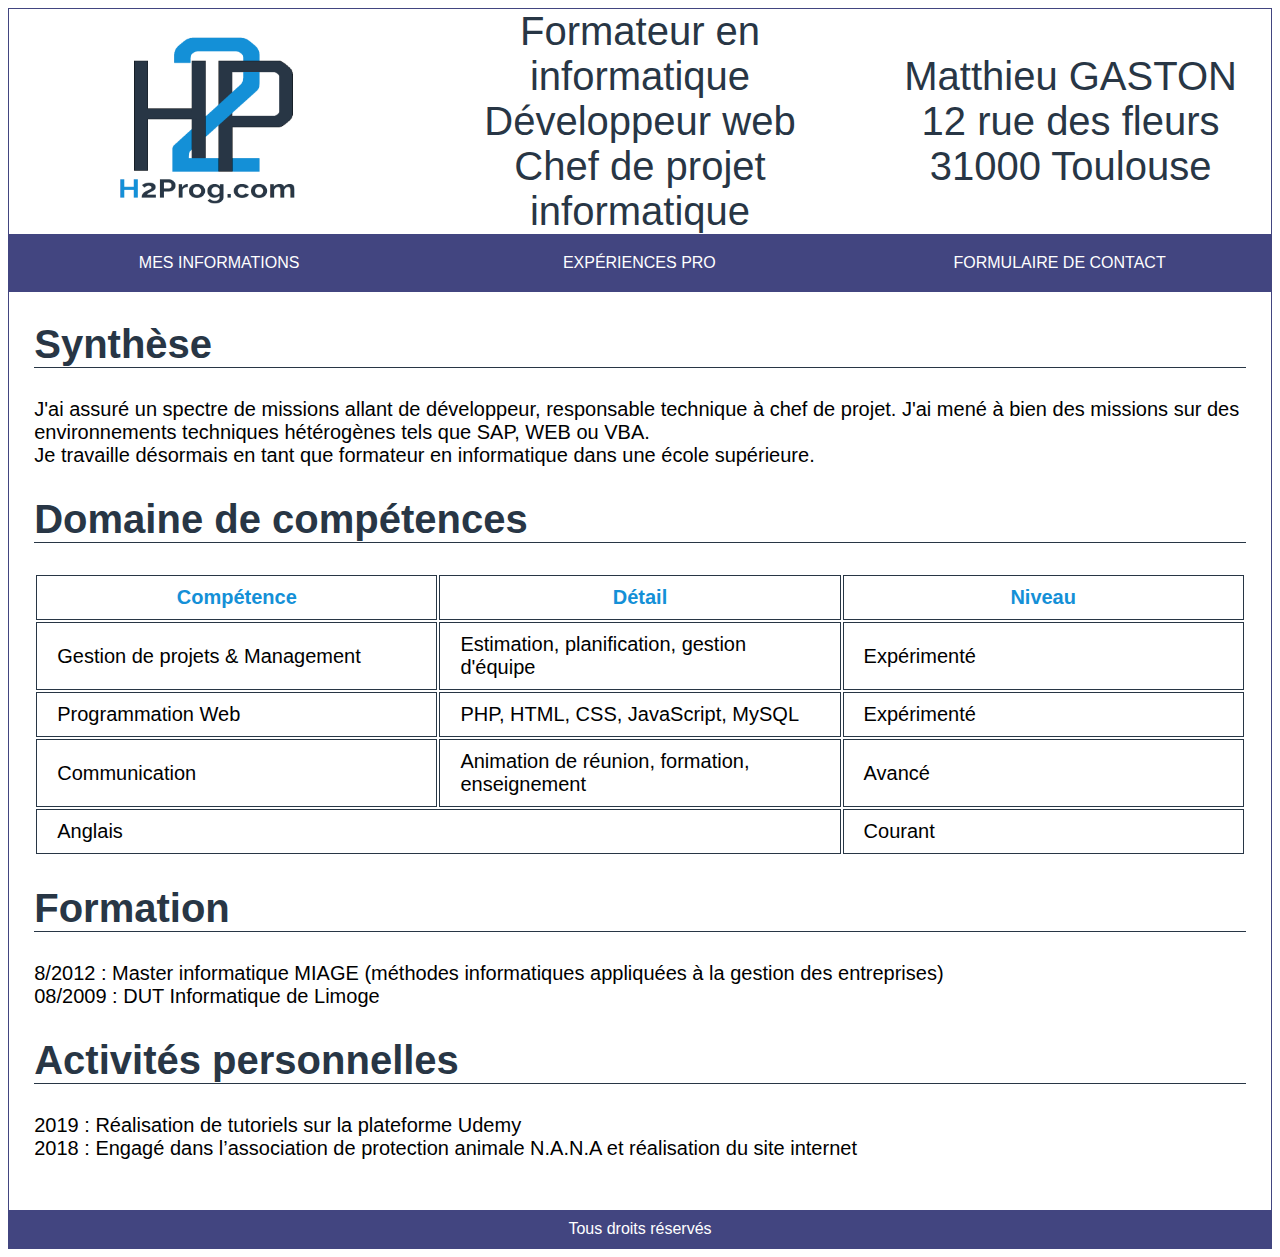
<file: SEO/cv.html>
<!DOCTYPE html>
<html>
    <head>
        <meta charset="utf-8" />
        <meta name="description" content="Page d'accueil du CV de Matthieu GASTON" />
        <title>Mon CV</title>
        <link rel="stylesheet" type="text/css" href="css/main.css" />
        <link rel="stylesheet" type="text/css" href="css/menu.css" />
    </head>
    <body>
        <!-- Header -->
        <div class="header">
            <div class="photoPerso">
                <img src="images/h2p.png" alt="logo du site"/>
            </div>
            <div class="posteRecherche size40 colorBlueDark">
                Formateur en informatique <br />
                Développeur web <br />
                Chef de projet informatique
            </div>
            <div class="infoPerso size40 colorBlueDark">
                Matthieu GASTON <br />
                12 rue des fleurs <br />
                31000 Toulouse
            </div>
        </div>
        <!-- Nav -->
        <nav class="bg-colorBlue3">
            <ul>
                <li class="menuInfo">
                    <a href="cv.html">mes informations</a>
                </li>
                <li class="menuExperience">
                    <a href="experiencePro.html">Expériences pro</a>
                </li>
                <li class="menuContact">
                    <a href="contact.html">Formulaire de contact</a>
                </li>
            </ul>
        </nav>
        <!-- Corps du site-->
        <div class="corps size20">
            <h2 class="colorBlueDark size40 borderBottomDark">Synthèse</h2>
            <div>
                J'ai assuré un spectre de missions allant de développeur, responsable technique à chef de projet. J'ai mené à bien des missions sur des environnements 
                techniques hétérogènes tels que SAP, WEB ou VBA. <br />
                Je travaille désormais en tant que formateur en informatique dans une école supérieure. 
            </div>
            <h2 class="colorBlueDark size40 borderBottomDark">Domaine de compétences</h2>
            <div class="domaineCompetence">
                <table>
                    <tr>
                        <th class="colorBlueLight">Compétence</th>
                        <th class="colorBlueLight">Détail</th>
                        <th class="colorBlueLight">Niveau</th>
                    </tr>
                    <tr>
                        <td>Gestion de projets & Management</td>
                        <td>Estimation, planification, gestion d'équipe</td>
                        <td>Expérimenté</td>
                    </tr>
                    <tr>
                        <td>Programmation Web</td>
                        <td>PHP, HTML, CSS, JavaScript, MySQL</td>
                        <td>Expérimenté</td>
                    </tr>
                    <tr>
                        <td>Communication</td>
                        <td>Animation de réunion, formation, enseignement</td>
                        <td>Avancé</td>
                    </tr>
                    <tr>
                        <td colspan="2">Anglais</td>
                        <td>Courant</td>
                    </tr>
                </table>
                
            </div>
            <h2 class="colorBlueDark size40 borderBottomDark">Formation</h2>
            <div>
                    8/2012 : Master informatique MIAGE (méthodes informatiques appliquées à la gestion des entreprises) <br />
                    08/2009 : DUT Informatique de Limoge
            </div>
            <h2 class="colorBlueDark size40 borderBottomDark">Activités personnelles</h2>
            <div>
                    2019 : Réalisation de tutoriels sur la plateforme Udemy <br />
                    2018 : Engagé dans l’association de protection animale N.A.N.A et réalisation du site internet
            </div>
        </div>

        <!-- Footer du site-->
        <div class="footer text-center colorWhite bg-colorBlue3">
            Tous droits réservés
        </div>
    </body>
</html>
</file>
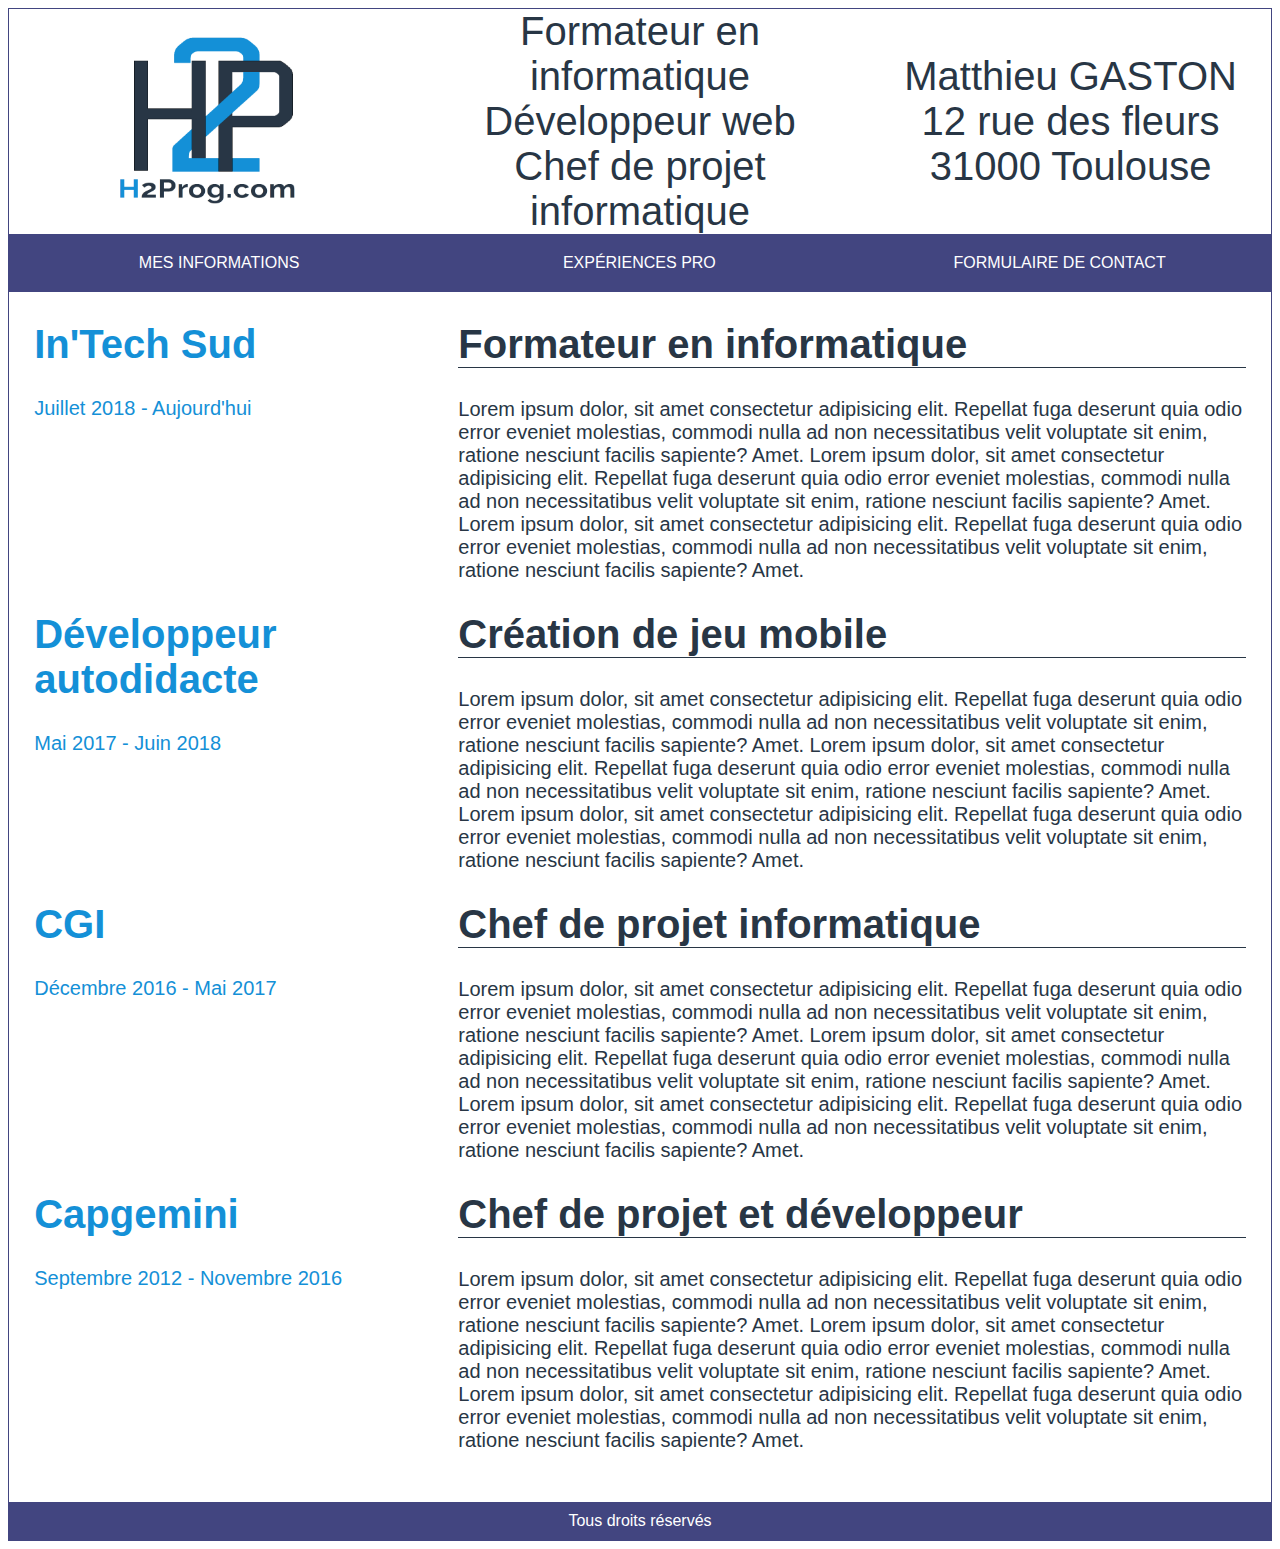
<file: SEO/experiencePro.html>
<!DOCTYPE html>
<html>
    <head>
        <meta charset="utf-8" />
        <meta name="description" content="Page listant les expériences pro de Matthieu GASTON" />
        <title>Expérience pro</title>
        <link rel="stylesheet" type="text/css" href="css/main.css" />
        <link rel="stylesheet" type="text/css" href="css/menu.css" />
    </head>
    <body>
        <!-- Header -->
        <div class="header">
            <div class="photoPerso">
                <img src="images/h2p.png" alt="logo du site"/>
            </div>
            <div class="posteRecherche size40 colorBlueDark">
                Formateur en informatique <br />
                Développeur web <br />
                Chef de projet informatique
            </div>
            <div class="infoPerso size40 colorBlueDark">
                Matthieu GASTON <br />
                12 rue des fleurs <br />
                31000 Toulouse
            </div>
        </div>
        <!-- Nav -->
        <nav class="bg-colorBlue3">
            <ul>
                <li class="menuInfo">
                    <a href="cv.html">mes informations</a>
                </li>
                <li class="menuExperience">
                    <a href="experiencePro.html">Expériences pro</a>
                </li>
                <li class="menuContact">
                    <a href="contact.html">Formulaire de contact</a>
                </li>
            </ul>
        </nav>
        <!-- Corps du site-->
        <div class="corps size20">
            <!-- Nouvelle expérience-->
            <div class="gauche col1 colorBlueLight">
                <h2 class="size40">In'Tech Sud</h2>
                <div>Juillet 2018 - Aujourd'hui</div>
            </div>
            <div class="gauche col2 colorBlueDark">
                <h2 class="borderBottomDark size40">Formateur en informatique</h2>
                <div>
                    Lorem ipsum dolor, sit amet consectetur adipisicing elit. 
                    Repellat fuga deserunt quia odio error eveniet molestias, commodi nulla ad non necessitatibus 
                    velit voluptate sit enim, ratione nesciunt facilis sapiente? Amet.
                    Lorem ipsum dolor, sit amet consectetur adipisicing elit. 
                    Repellat fuga deserunt quia odio error eveniet molestias, commodi nulla ad non necessitatibus 
                    velit voluptate sit enim, ratione nesciunt facilis sapiente? Amet.
                    Lorem ipsum dolor, sit amet consectetur adipisicing elit. 
                    Repellat fuga deserunt quia odio error eveniet molestias, commodi nulla ad non necessitatibus 
                    velit voluptate sit enim, ratione nesciunt facilis sapiente? Amet.
                </div>
            </div>
            <div class="clear"></div>
            <!-- Nouvelle expérience-->
            <div class="gauche col1 colorBlueLight">
                <h2 class="size40">Développeur autodidacte</h2>
                <div>Mai 2017 - Juin 2018</div>
            </div>
            <div class="gauche col2 colorBlueDark">
                <h2 class="borderBottomDark size40">Création de jeu mobile</h2>
                <div>
                    Lorem ipsum dolor, sit amet consectetur adipisicing elit. 
                    Repellat fuga deserunt quia odio error eveniet molestias, commodi nulla ad non necessitatibus 
                    velit voluptate sit enim, ratione nesciunt facilis sapiente? Amet.
                    Lorem ipsum dolor, sit amet consectetur adipisicing elit. 
                    Repellat fuga deserunt quia odio error eveniet molestias, commodi nulla ad non necessitatibus 
                    velit voluptate sit enim, ratione nesciunt facilis sapiente? Amet.
                    Lorem ipsum dolor, sit amet consectetur adipisicing elit. 
                    Repellat fuga deserunt quia odio error eveniet molestias, commodi nulla ad non necessitatibus 
                    velit voluptate sit enim, ratione nesciunt facilis sapiente? Amet.
                </div>
            </div>
            <div class="clear"></div>
            <!-- Nouvelle expérience-->
            <div class="gauche col1 colorBlueLight">
                <h2 class="size40">CGI</h2>
                <div>Décembre 2016 - Mai 2017</div>
            </div>
            <div class="gauche col2 colorBlueDark">
                <h2 class="borderBottomDark size40">Chef de projet informatique</h2>
                <div>
                    Lorem ipsum dolor, sit amet consectetur adipisicing elit. 
                    Repellat fuga deserunt quia odio error eveniet molestias, commodi nulla ad non necessitatibus 
                    velit voluptate sit enim, ratione nesciunt facilis sapiente? Amet.
                    Lorem ipsum dolor, sit amet consectetur adipisicing elit. 
                    Repellat fuga deserunt quia odio error eveniet molestias, commodi nulla ad non necessitatibus 
                    velit voluptate sit enim, ratione nesciunt facilis sapiente? Amet.
                    Lorem ipsum dolor, sit amet consectetur adipisicing elit. 
                    Repellat fuga deserunt quia odio error eveniet molestias, commodi nulla ad non necessitatibus 
                    velit voluptate sit enim, ratione nesciunt facilis sapiente? Amet.
                </div>
            </div>
            <div class="clear"></div>
            <!-- Nouvelle expérience-->
            <div class="gauche col1 colorBlueLight">
                <h2 class="size40">Capgemini</h2>
                <div>Septembre 2012 - Novembre 2016</div>
            </div>
            <div class="gauche col2 colorBlueDark">
                <h2 class="borderBottomDark size40">Chef de projet et développeur</h2>
                <div>
                    Lorem ipsum dolor, sit amet consectetur adipisicing elit. 
                    Repellat fuga deserunt quia odio error eveniet molestias, commodi nulla ad non necessitatibus 
                    velit voluptate sit enim, ratione nesciunt facilis sapiente? Amet.
                    Lorem ipsum dolor, sit amet consectetur adipisicing elit. 
                    Repellat fuga deserunt quia odio error eveniet molestias, commodi nulla ad non necessitatibus 
                    velit voluptate sit enim, ratione nesciunt facilis sapiente? Amet.
                    Lorem ipsum dolor, sit amet consectetur adipisicing elit. 
                    Repellat fuga deserunt quia odio error eveniet molestias, commodi nulla ad non necessitatibus 
                    velit voluptate sit enim, ratione nesciunt facilis sapiente? Amet.
                </div>
            </div>
            <div class="clear"></div>
        </div>

        <!-- Footer du site-->
        <div class="footer text-center colorWhite bg-colorBlue3">
            Tous droits réservés
        </div>
    </body>
</html>
</file>
<file: css/cv.css>
body {
	font-family: 'Berlin sans FB', 'Trebuchet MS', Arial;
	border: 1px solid #424580;
}
.size40 {
	font-size: 35px;
}
.size30 {
	font-size: 25px;
}
.size15 {
	font-size: 15px;
}
.borderBottomDark {
	border-bottom: 1px solid #1490D7; /*trait de soulignement des h2*/
}
.colorBlue {
	color:blue;
}
.colorLight {
   color: #1490D7;
}
.colorOrange {
   color: orange;
}
h2 {
	padding: 0px;  /*marge intérieure*/
	margin: 30px 0px; /*marge extérieure*/
	
}
.gauche {
	float: left;
}
.clear {
	clear: both;
}
/**
** Header
****/
.header {
	display: flex;
	/*align-items: center;
	text-align: center;*/
}
.header .photoPerso, .header .InfoPerso {
   width: 33%;
}
.header .posteRecherche {
   flex:auto;
}
.header .photoPerso img {
	height: 200px;
}
img {
  opacity: 0.6;
  filter: alpha(opacity=50); /* For IE8 and earlier */
}
.text-center {
	text-align: center;
}
.text-white {
   color:white;
}
img:hover {
  opacity: 1.0;
  filter: alpha(opacity=100); /* For IE8 and earlier */
}
/******
***FIN header
****/
/**
** Début Corps
****/
.corps {
	padding: 0% 2%;	
}
.domaineCompetence table {
    width:100%;
    /* border-collapse: collapse!important; */
    border-collapse: separate!important;
    border-spacing: 1px!important;
}
.domaineCompetence table td, .domaineCompetence table th{
    padding:10px 20px;
    border: 1px solid #283645;
    width:33%;
}
.col1 {
  width: 30%;
  /*background-color: yellow;*/
}
.col2 {
  width: 30%;
  /*background-color: red;*/
}
.col3 {
  width: 40%;
  /*background-color: red;*/
}
.date {
	font-size: 20px;
}
/******
***FIN corps
****/

@media (max-width: 768px){
    .size40{
        font-size:22px;
    }
    .size15{
        font-size:14px;
    }
    .header .photoPerso img{
        height:100px;
    }
    .col1{
        width:30%;
    }
    .col2{
        width:70%;
    }
}
@media (min-width: 769px) and (max-width:1300px){
    .col1{
        width:35%;
        display: none;
    }
    .col2{
        width:65%;
    }
}
/**
** Contact
****/
label {
   display: block;
   width: 80%;
}
fieldset 
	{
		border: 1px solid #ddd !important;
		margin: 0;
		xmin-width: 0;
		padding: 10px;       
		position: relative;
		border-radius:4px;
		background-color:#f5f5f5;
		padding-left:10px !important;
	}	
	
legend
		{
			font-size:14px;
			font-weight:bold;
			margin-bottom: 0px; 
			width: 35%; 
			border: 1px solid #ddd;
			border-radius: 4px; 
			padding: 5px 5px 5px 10px; 
			background-color: #ffffff;
		}
/******
***FIN contact
****/

/**
** Footer
****/
.footer {
	padding: 10px;
	color: white;
}
#name{
	color: yellow;
	font-weight: bold;
}
#name:hover {
	color : red;
}
#div4
{
	width: 100%;
	height: 100%;
	border: 2px solid Black;
	background-color: #424580;
	margin-top: 50px;
	margin-left: 1px;
	border-radius:10px;
	padding:5px;
}

#foot
{
	text-align: center;
	color:black;	
}
/******
***FIN footer
****/
</file>
<file: css/menu.css>
.bg-color {
	background-color: #424580;
}
nav ul {
	margin:0;
	padding: 0;
	display: flex;
}
nav li {
	list-style-type: none;
	width: 33.3%;
	text-align: center;
}
li a {
	display: block;
	color: white;
	padding:20px 30px;
	text-transform: uppercase;
	font-weight: bolder;
	text-decoration: none;
}
nav li:hover a {
	padding:15px 30px 20px 30px;
}
#active {
	 background-color: #F08080;
}
.menuInfo:hover {
   border-top: 5px solid #4c8;
   background-color: rgba(64,200,130,0.25);
   color: red;
}
.menuContact:hover {
   border-top: 5px solid orange;
   background-color: rgba(64,200,130,0.25);
   color: chartreuse;
}
.menuExpe:hover {
   border-top: 5px solid red;
   background-color: rgba(64,200,130,0.25);
   color: white;
}
a:hover {
  color: chartreuse;
  text-decoration: none;
}
</file>
<file: contact/css/main.css>
body{
    font-family : 'Berlin Sans FB', 'Trebuchet MS', Arial;
    border:1px solid #424580;
}
.size40{
    font-size:40px;
}
.size20{
    font-size:20px;
}
.colorBlueDark{
    color:#283645;
}
.colorBlueLight{
    color:#1490D7;
}
.colorOrange{
    color:#FF8000;
}

.colorWhite{
    color:white;
}
.text-center{
    text-align: center;
}
.bg-colorBlue3{
    background-color:#424580;
}
.bg-colorBlueLight{
    background-color:#1490D7;
}
h2{
    padding:0px;
    margin:30px 0px;
}
.borderBottomDark{
    border-bottom:1px solid #283645;
}

.gauche{
    float:left;
}
.clear{
    clear:both;
}


/*******
** Header
*****/
.header{
    display:flex;
    align-items: center;
    text-align:center;
}

.header .photoPerso, .header .infoPerso{
    width:33.3%;
}
.header .photoPerso img{
    height:200px;
}
.header .posteRecherche{
    flex:auto;
}
/*******
** FIN Header
*****/

/********
** Footer
*********/
.footer{
    padding:10px;
    margin-top : 50px;
}
/********
** Fin Footer
*********/


/********
** Corps
*********/
.corps{
    padding:0% 2%;
}
.domaineCompetence table{
    width:100%;
}
.domaineCompetence table td, .domaineCompetence table th{
    padding:10px 20px;
    border: 1px solid #283645;
    width:33%;
}

.col1{
    width:20%;
}
.col2{
    width:80%;
}
label{
    display:block;
    float:left;
    width:20%;
    text-align:right;
    padding-right:20px;
}
.buttonContact{
    margin-left:20%;
    width:200px;
}
/********
** Fin Corps
*********/
</file>
<file: contact/css/menu.css>
nav ul{
    margin:0;
    padding:0;
    display:flex;
}
nav li{
    list-style-type:none;
    width:33.3%;
    text-align:center;
}
nav a{
    display:block;
    color:white;
    padding:20px 30px;
    text-transform:uppercase;
    text-decoration:none;
}
nav li:hover a{
    padding: 15px 30px 20px 30px;
}
.menuInfo:hover{
    border-top:5px solid #4c8;
    background-color:rgba(64,200,130,0.25);
}
.menuExperience:hover{
    border-top:5px solid #f1dc4f;
    background-color:rgba(241,211,79,0.25);
}
.menuContact:hover{
    border-top:5px solid #e44d26;
    background-color:rgba(228,77,38,0.15);
}
</file>
<file: monSite/css/main.css>
body{
    font-family : 'Berlin Sans FB', 'Trebuchet MS', Arial;
    border:1px solid #424580;
}
.size40{
    font-size:40px;
}
.size20{
    font-size:20px;
}
.colorBlueDark{
    color:#283645;
}
.colorBlueLight{
    color:#1490D7;
}
.colorOrange{
    color:#FF8000;
}

.colorWhite{
    color:white;
}
.text-center{
    text-align: center;
}
.bg-colorBlue3{
    background-color:#424580;
}
h2{
    padding:0px;
    margin:30px 0px;
    border-bottom:1px solid #283645;
}


/*******
** Header
*****/
.header{
    display:flex;
    align-items: center;
    text-align:center;
}

.header .photoPerso, .header .infoPerso{
    width:33.3%;
}
.header .photoPerso img{
    height:200px;
}
.header .posteRecherche{
    flex:auto;
}
/*******
** FIN Header
*****/

/********
** Footer
*********/
.footer{
    padding:10px;
    margin-top : 50px;
}
/********
** Fin Footer
*********/


/********
** Corps
*********/
.corps{
    padding:0% 2%;
}
.domaineCompetence table{
    width:100%;
}
.domaineCompetence table td, .domaineCompetence table th{
    padding:10px 20px;
    border: 1px solid #283645;
    width:33%;
}
/********
** Fin Corps
*********/
</file>
<file: monSite/css/menu.css>
nav ul{
    margin:0;
    padding:0;
    display:flex;
}
nav li{
    list-style-type:none;
    width:33.3%;
    text-align:center;
}
nav a{
    display:block;
    color:white;
    padding:20px 30px;
    text-transform:uppercase;
    text-decoration:none;
}
nav li:hover a{
    padding: 15px 30px 20px 30px;
}
.menuInfo:hover{
    border-top:5px solid #4c8;
    background-color:rgba(64,200,130,0.25);
}
.menuExperience:hover{
    border-top:5px solid #f1dc4f;
    background-color:rgba(241,211,79,0.25);
}
.menuContact:hover{
    border-top:5px solid #e44d26;
    background-color:rgba(228,77,38,0.15);
}
</file>
<file: SEO/css/main.css>
body{
    font-family : 'Berlin Sans FB', 'Trebuchet MS', Arial;
    border:1px solid #424580;
}
.size40{
    font-size:40px;
}
.size20{
    font-size:20px;
}
.colorBlueDark{
    color:#283645;
}
.colorBlueLight{
    color:#1490D7;
}
.colorOrange{
    color:#FF8000;
}
.colorWhite{
    color:white;
}
.text-center{
    text-align: center;
}
.bg-colorBlue3{
    background-color:#424580;
}
.bg-colorBlueLight{
    background-color:#1490D7;
}
h2{
    padding:0px;
    margin:30px 0px;
}
.borderBottomDark{
    border-bottom:1px solid #283645;
}
.gauche{
    float:left;
}
.clear{
    clear:both;
}


/*******
** Header
*****/
.header{
    display:flex;
    align-items: center;
    text-align:center;
}

.header .photoPerso, .header .infoPerso{
    width:33.3%;
}
.header .photoPerso img{
    height:200px;
}
.header .posteRecherche{
    flex:auto;
}
/*******
** FIN Header
*****/

/********
** Footer
*********/
.footer{
    padding:10px;
    margin-top : 50px;
}
/********
** Fin Footer
*********/


/********
** Corps
*********/
.corps{
    padding:0% 2%;
}
.domaineCompetence table{
    width:100%;
}
.domaineCompetence table td, .domaineCompetence table th{
    padding:10px 20px;
    border: 1px solid #283645;
    width:33%;
}

.col1{
    width:20%;
}
.col2{
    width:80%;
}
label{
    display:block;
    float:left;
    width:20%;
    text-align:right;
    padding-right:20px;
}
.buttonContact{
    margin-left:20%;
    width:200px;
}
/********
** Fin Corps
*********/

@media (max-width: 768px){
    .size40{
        font-size:22px;
    }
    .size20{
        font-size:14px;
    }
    .header .photoPerso img{
        height:100px;
    }
    .col1{
        width:30%;
    }
    .col2{
        width:70%;
    }
}
@media (min-width: 769px) and (max-width:1300px){
    .col1{
        width:35%;
    }
    .col2{
        width:65%;
    }
}
</file>
<file: SEO/css/menu.css>
nav ul{
    margin:0;
    padding:0;
    display:flex;
}
nav li{
    list-style-type:none;
    width:33.3%;
    text-align:center;
}
nav a{
    display:block;
    color:white;
    padding:20px 30px;
    text-transform:uppercase;
    text-decoration:none;
}
nav li:hover a{
    padding: 15px 30px 20px 30px;
}
.menuInfo:hover{
    border-top:5px solid #4c8;
    background-color:rgba(64,200,130,0.25);
}
.menuExperience:hover{
    border-top:5px solid #f1dc4f;
    background-color:rgba(241,211,79,0.25);
}
.menuContact:hover{
    border-top:5px solid #e44d26;
    background-color:rgba(228,77,38,0.15);
}
</file>
